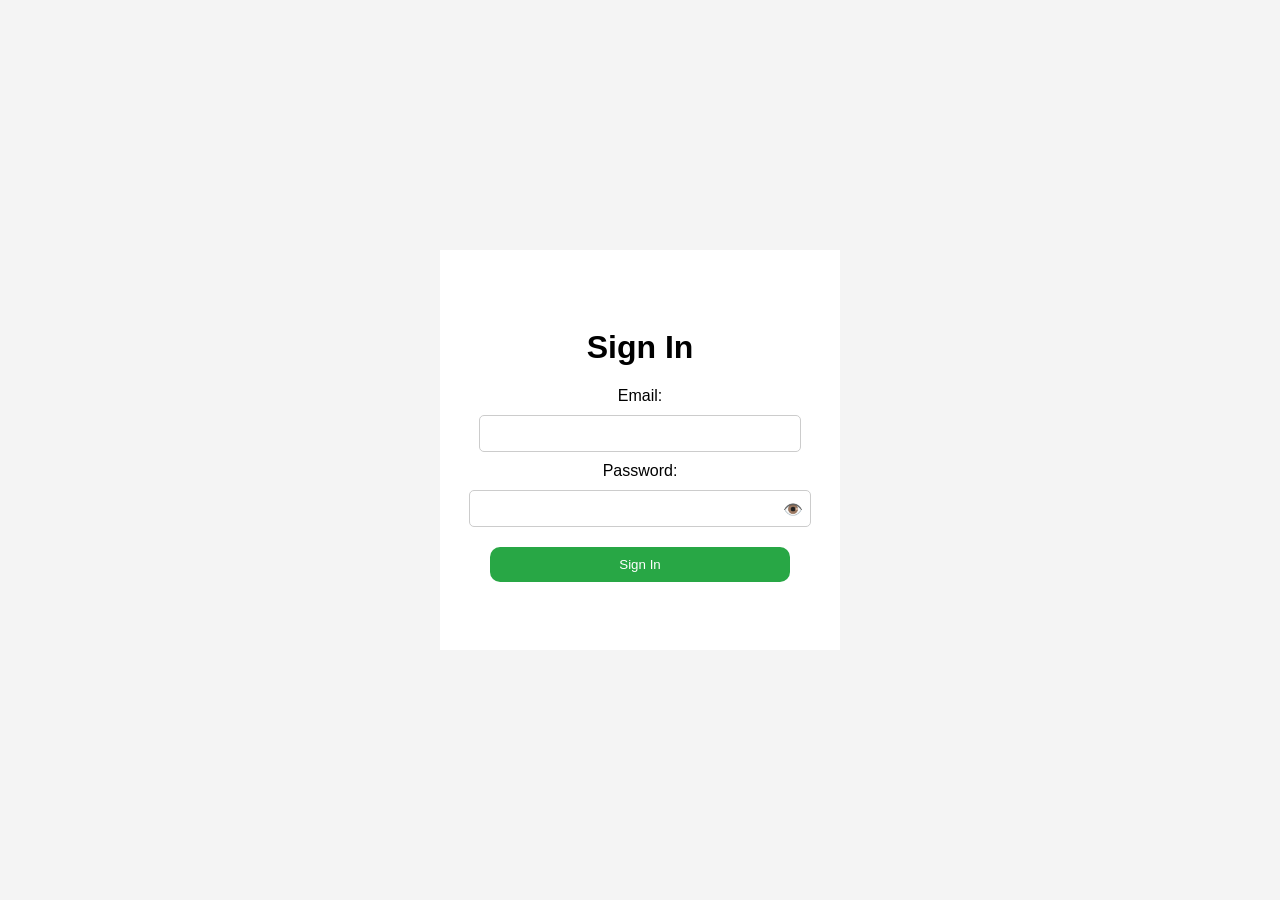
<file: projects/signInPage/index.html>
<!DOCTYPE html>
<html lang="en">
<head>
  <meta charset="UTF-8">
  <meta name="viewport" content="width=device-width, initial-scale=1.0">
  <title>Document</title>
  <link rel="stylesheet" href="style.css">
</head>
<body>
  <div class="container">

    <div class="header">
      <div class="sign-in">
        <h1>Sign In</h1>
      </div>
    </div>
    <div class="main">
      <form class="main-form" action="">
        <label for="email">Email:</label>
        <input type="email" id="email" name="email" required>

        <label for="password">Password:</label>
        <div style="position: relative;">
          <input type="password" id="password" name="password" required style="padding-right: 30px;">
          <span id="togglePassword" style="position: absolute; right: 8px; top: 50%; transform: translateY(-50%); cursor: pointer;">
            👁️
          </span>
        </div>
        <button type="submit">Sign In</button>
      </form>
    </div>
  </div>
  <script>
    const passwordInput = document.getElementById('password');
    const togglePassword = document.getElementById('togglePassword');
    togglePassword.addEventListener('click', function () {
      const type = passwordInput.getAttribute('type') === 'password' ? 'text' : 'password';
      passwordInput.setAttribute('type', type);
      togglePassword.textContent = type === 'password' ? '👁️' : '🙈';
    });
  </script>
</body>
</html>
</file>
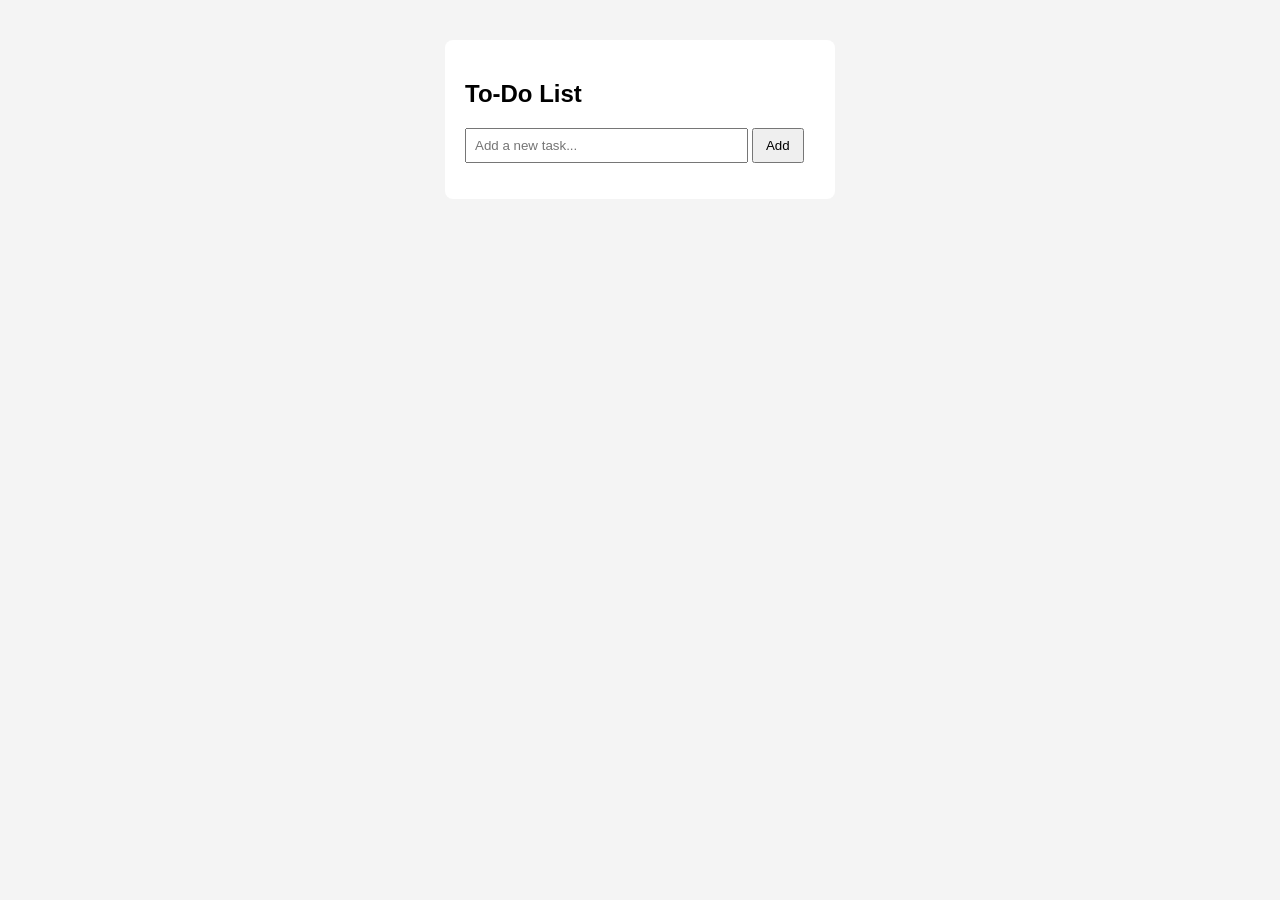
<file: projects/ToDoList/index.html>
<!DOCTYPE html>
<html lang="en">
<head>
  <meta charset="UTF-8">
  <title>To-Do List</title>
  <link rel="stylesheet" href="style.css">
</head>
<body>
  <div id="todo-container">
    <h2>To-Do List</h2>
    <input id="todo-input" type="text" placeholder="Add a new task...">
    <button id="add-btn">Add</button>
    <ul id="todo-list"></ul>
  </div>
  <script src="script.js"></script>
  </script>
</body>
</html>
</file>
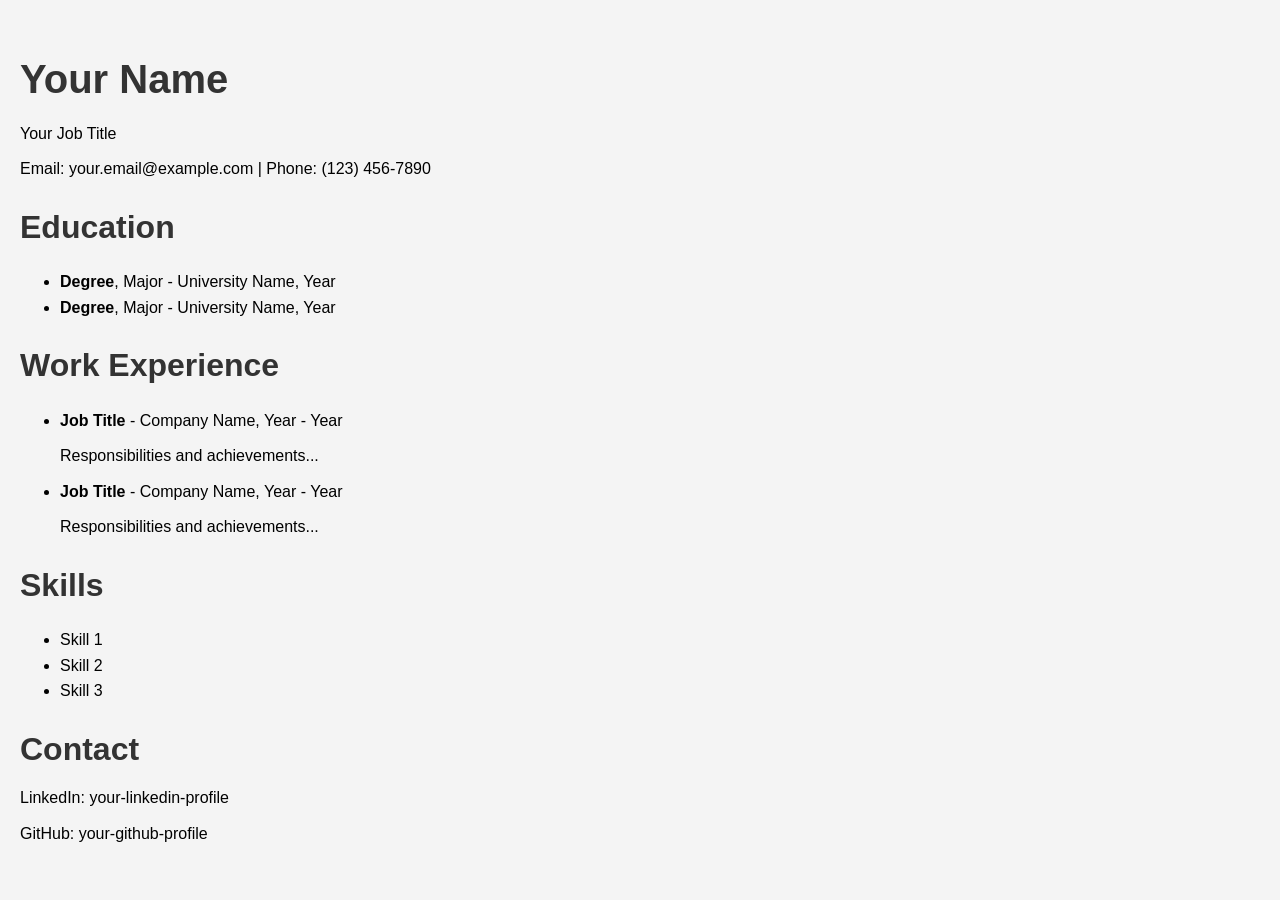
<file: projects/resume-project/src/index.html>
<!DOCTYPE html>
<html lang="en">
<head>
  <meta charset="UTF-8">
  <meta name="viewport" content="width=device-width, initial-scale=1.0">
  <title>Resume</title>
  <link rel="stylesheet" href="style.css">
</head>
<body>
  <header>
    <h1>Your Name</h1>
    <p>Your Job Title</p>
    <p>Email: your.email@example.com | Phone: (123) 456-7890</p>
  </header>
  
  <section id="education">
    <h2>Education</h2>
    <ul>
      <li>
        <strong>Degree</strong>, Major - University Name, Year
      </li>
      <li>
        <strong>Degree</strong>, Major - University Name, Year
      </li>
    </ul>
  </section>
  
  <section id="work-experience">
    <h2>Work Experience</h2>
    <ul>
      <li>
        <strong>Job Title</strong> - Company Name, Year - Year
        <p>Responsibilities and achievements...</p>
      </li>
      <li>
        <strong>Job Title</strong> - Company Name, Year - Year
        <p>Responsibilities and achievements...</p>
      </li>
    </ul>
  </section>
  
  <section id="skills">
    <h2>Skills</h2>
    <ul>
      <li>Skill 1</li>
      <li>Skill 2</li>
      <li>Skill 3</li>
    </ul>
  </section>
  
  <footer>
    <h2>Contact</h2>
    <p>LinkedIn: your-linkedin-profile</p>
    <p>GitHub: your-github-profile</p>
  </footer>
</body>
</html>
</file>
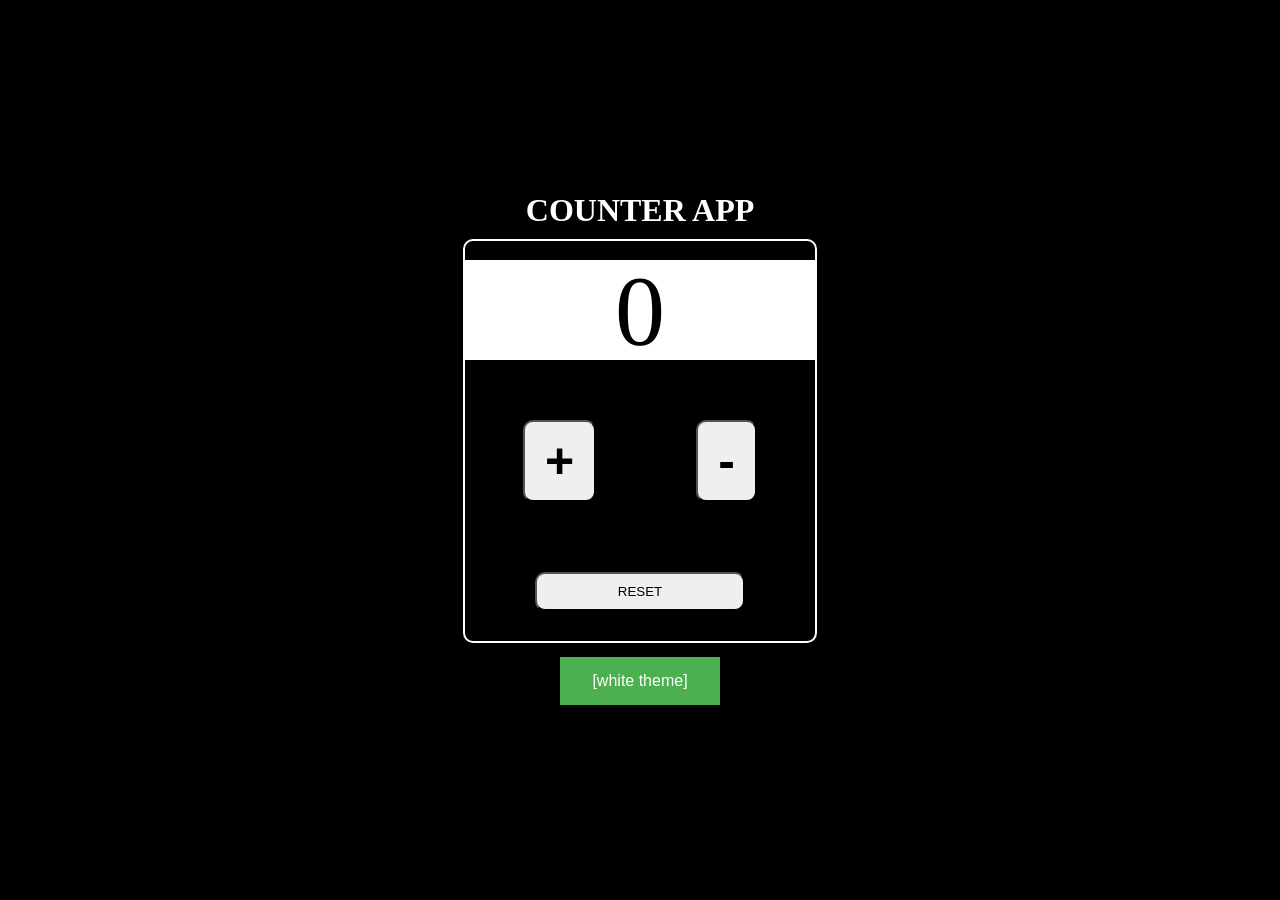
<file: projects/COUNTER/index1.html>
<!DOCTYPE html>
<html lang="en">
<head>
  <meta charset="UTF-8">
  <meta name="viewport" content="width=device-width, initial-scale=1.0">
  <title>Document</title>
  <link rel="stylesheet" href="style1.css">
</head>
<body>
  <div class="container">
    <h1>COUNTER APP</h1>
    <!-- this is container for counter -->
    <div class="counterContainer">

      <!-- the number count -->
      <div class="counter">0</div>

      <!-- adding and deleting operation -->
      <div class="operater">
        <button class="increment">+</button>
        <button class="decrement">-</button>
      </div>

      <!-- to reset the counter -->
      <button class="reset">reset</button>
    </div>

    <!-- this for change the color theme -->
     <div class="btnContainer">
    
     <button type="button" class="button1">[white theme]
      </button>
    
    </div>

  </div>

  <script src="script1.js"></script>
</body>
</html>
</file>
<file: projects/signInPage/style.css>
body{

  font-family: Arial, sans-serif;
  background-color: #f4f4f4;
}

.container{
  display: flex;
  flex-direction: column;
  justify-content: center;
  align-items: center;
  height: 400px;
  width: 100%;
  max-width: 400px;
  text-align: center;
  background-color: #fff;
  position: absolute;
  top: 50%;
  left: 50%;
  transform: translate(-50%, -50%);
}
.main-form{
  display: flex;
  flex-direction: column;
  text-align: center;
}

.main-form input{
  width: 300px;
  padding: 10px;
  margin: 10px auto;
  border: 1px solid #ccc;
  border-radius: 5px;
}

.main-form button{
  width: 300px;
  padding: 10px;
  margin: 10px auto;
  background-color: #28a745;
  color: white;
  border: none;
  border-radius: 10px;
  cursor: pointer;
  transition: background 0.2s;
}

button[type="submit"]:hover {
  background: #218838;
}

@media (max-width: 500px) {
      .container {
        max-width: 95vw;
        padding: 12px;
      }
      .header .sign-in h1 {
        font-size: 1.5rem;
      }
      .main-form {
        gap: 12px;
      }
      button[type="submit"] {
        padding: 10px;
        font-size: 0.95rem;
      }
    }
</file>
<file: projects/ToDoList/style.css>
body {
  font-family: Arial, sans-serif;
  background: #f4f4f4;
}

#todo-container {
  width: 350px;
  margin: 40px auto;
  background: #fff;
  padding: 20px;
  border-radius: 8px;
}

#todo-input {
  width: 75%;
  padding: 8px;
}

#add-btn {
  padding: 8px 12px;
}

ul {
  list-style: none;
  padding: 0;
}

li {
  display: flex;
  align-items: center;
  padding: 8px 0;
  border-bottom: 1px solid #eee;
}

li:last-child {
  border-bottom: none;
}

.checked {
  text-decoration: line-through;
  color: #888;
}

.check-btn,
.delete-btn {
  background: none;
  border: none;
  cursor: pointer;
  font-size: 18px;
  margin-right: 10px;
}

.delete-btn {
  color: #e74c3c;
  margin-left: auto;
}
</file>
<file: projects/resume-project/src/style.css>
body {
    font-family: Arial, sans-serif;
    line-height: 1.6;
    margin: 0;
    padding: 20px;
    background-color: #f4f4f4;
}

h1, h2, h3 {
    color: #333;
}

h1 {
    font-size: 2.5em;
    margin-bottom: 10px;
}

h2 {
    font-size: 2em;
    margin-top: 20px;
    margin-bottom: 10px;
}

h3 {
    font-size: 1.5em;
    margin-top: 15px;
    margin-bottom: 5px;
}

p {
    margin: 10px 0;
}

.container {
    max-width: 800px;
    margin: auto;
    background: white;
    padding: 20px;
    border-radius: 8px;
    box-shadow: 0 0 10px rgba(0, 0, 0, 0.1);
}

.section {
    margin-bottom: 20px;
}

.contact-info {
    font-style: italic;
}

.skills {
    list-style-type: none;
    padding: 0;
}

.skills li {
    background: #e2e2e2;
    margin: 5px 0;
    padding: 10px;
    border-radius: 5px;
}
</file>
<file: projects/COUNTER/style1.css>
*{
  margin: 0%;
  padding: 0%;
}


.container{
  height: 100vh;
  width: 100%;
  background-color: rgb(0, 0, 0);
  display: flex;
  align-items: center;
  justify-content: center;
  flex-direction: column;
  row-gap: 10px;
}

.container h1{
  color: white;
}

.counterContainer{
  height: 400px;
  width: 350px;
  background-color: rgb(0, 0, 0);
  color: rgb(0, 0, 0);
  display: flex;
  align-items: center;
  justify-content: center;
  flex-direction: column;
  border: 2px solid white;
  border-radius: 10px;
  row-gap: 50px;
}

.counter{
  height: 100px;
  width: 100%;
  background-color: rgb(255, 255, 255);
  display: flex;
  align-items: center;
  justify-content: center;
  font-size: 100px;
}

.operater{
  font-size: 70px;
  display: flex;
  gap: 100px;
  margin: 10px;
}

.operater .increment{
  border-radius: 10px;
  padding: 10px 20px 10px 20px;
  font-weight: bolder;
  font-size: 50px;
}

.decrement{
  border-radius: 10px;
  padding: 10px 20px 10px 20px;
  font-weight: bolder;
  font-size: 50px;
}

.reset{
  margin: 10px;
  border-radius: 10px;
  padding: 10px 10px 10px 10px;
  text-transform: uppercase;
  height: auto;
  width: 60%;
}

.btnContainer{
  margin: 0;
  padding: 0;
  display: flex;
  justify-content: center;
  align-items: center;
 }

.button1{
  background-color: #4CAF50;
  color: white;
  padding: 15px 32px;
  text-align: center;
  text-decoration: none;
  display: inline-block;
  font-size: 16px;
  margin: 4px 2px;
  cursor: pointer;
  border: none;
}
</file>
